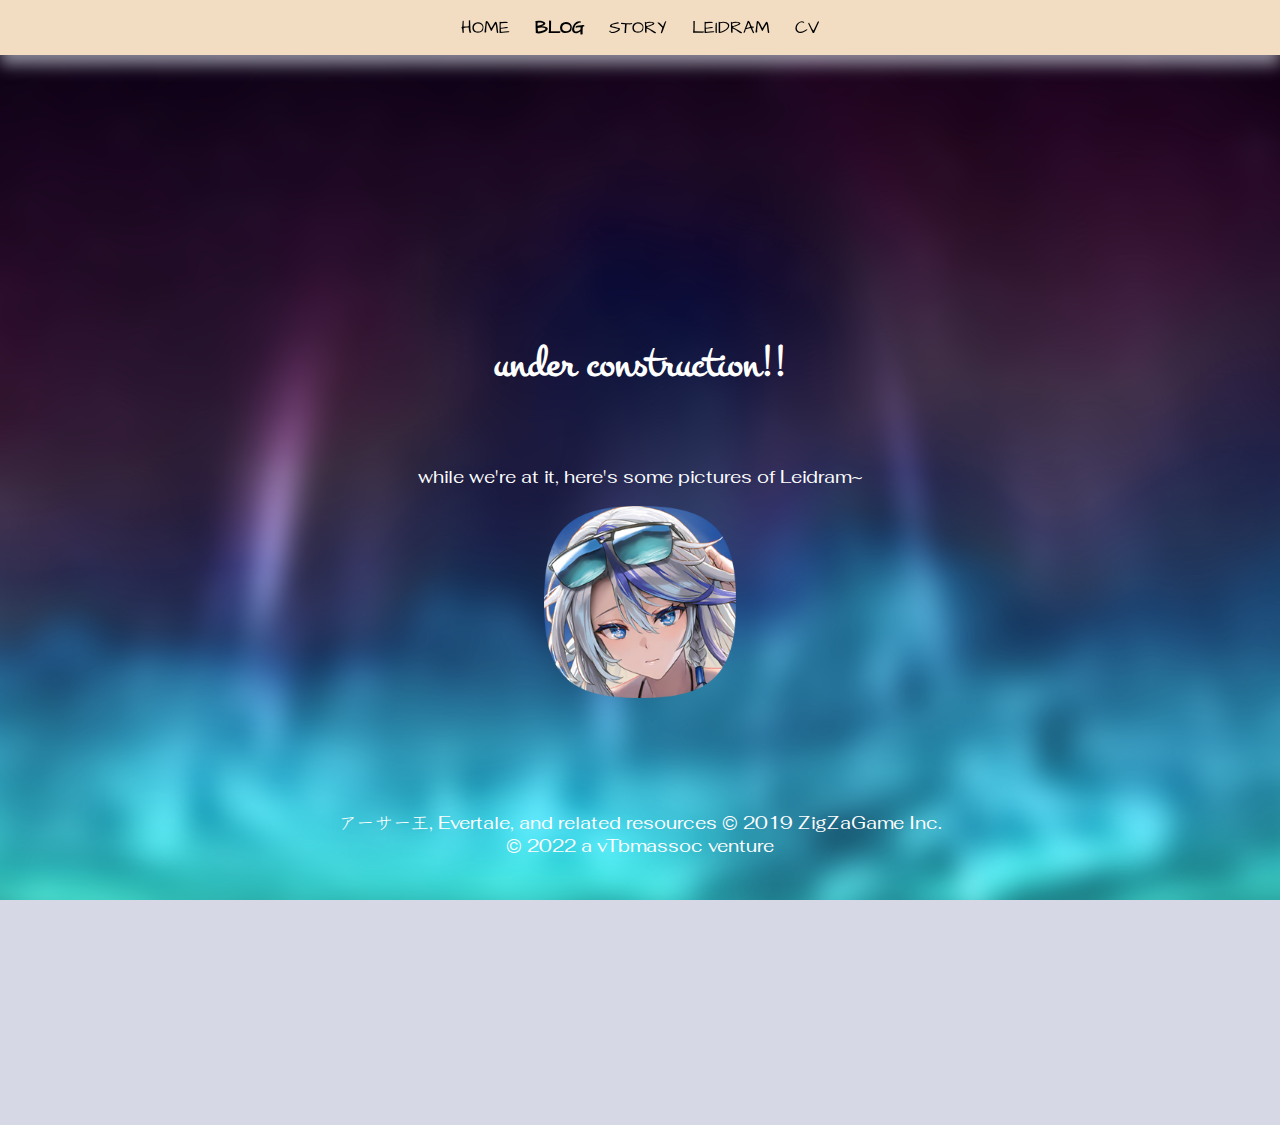
<file: blog/index.html>
<!DOCTYPE html>
<html lang="en">
  <head>
    <meta charset="UTF-8">
    <meta name="viewport" content="width=device-width, initial-scale=1.0">
    <meta name="author" content="Emii Shion">
    <title>blog👑🐣</title>
    <link rel="icon" href="../Leidram_3.png" type="image/x-icon">
    <meta name="theme-color" content="#d6d8e5">
    <meta name="msapplication-TileColor" content="#d6d8e5">
    <meta name="msapplication-navbutton-color" content="#d6d8e5">
    <meta name="apple-mobile-web-app-status-bar-style" content="#d6d8e5">
    <!-- custom css -->
    <link href="../style.css" rel="stylesheet" type="text/css" media="all"> <!-- inbuilt -->
    <style type="text/css">
      /* attach in-html custom css args here */
    </style>
    <!-- custom scripts -->
    <script src="../scripts.js" type="text/javascript"></script> <!-- inbuilt -->
    <script type="text/javascript">
      function launch() {
        // launch javascript args here
        generateLeidram();
      }
    </script>
    <script type="text/javascript">
      // attach in-html custom javascript args here
      function generateLeidram() {
        document.getElementById("randomLeidram").src = "../Leidram_" + randomLeidram(1, 7) + ".png";
      }
    </script>
  </head>
  <body onload="launch()">
    <header>
      <a class="headURL" href="../">home</a>&emsp;
      <b>blog</b>&emsp;
      <a class="headURL" href="../story">story</a>&emsp;
      <a class="headURL" href="../leidram">leidram</a>&emsp;
      <a class="headURL" href="../cv">CV</a>
    </header>
    <div style="width: 750px; max-width: 100%; margin: 0 auto; padding: 250px 25px; text-align: center;">
      <h1>under construction!!</h1>
      <br>
      <p>while we're at it, here's some pictures of Leidram~</p>
      <img id="randomLeidram" src="" alt="" style="width: 192px;">
      <br><br><br><br>
      <p>
        <span>アーサー王, Evertale, and related resources © 2019 ZigZaGame Inc.</span>
        <span>© 2022 a vTbmassoc venture</span>
      </p>
    </div>
  </body>
</html>
</file>
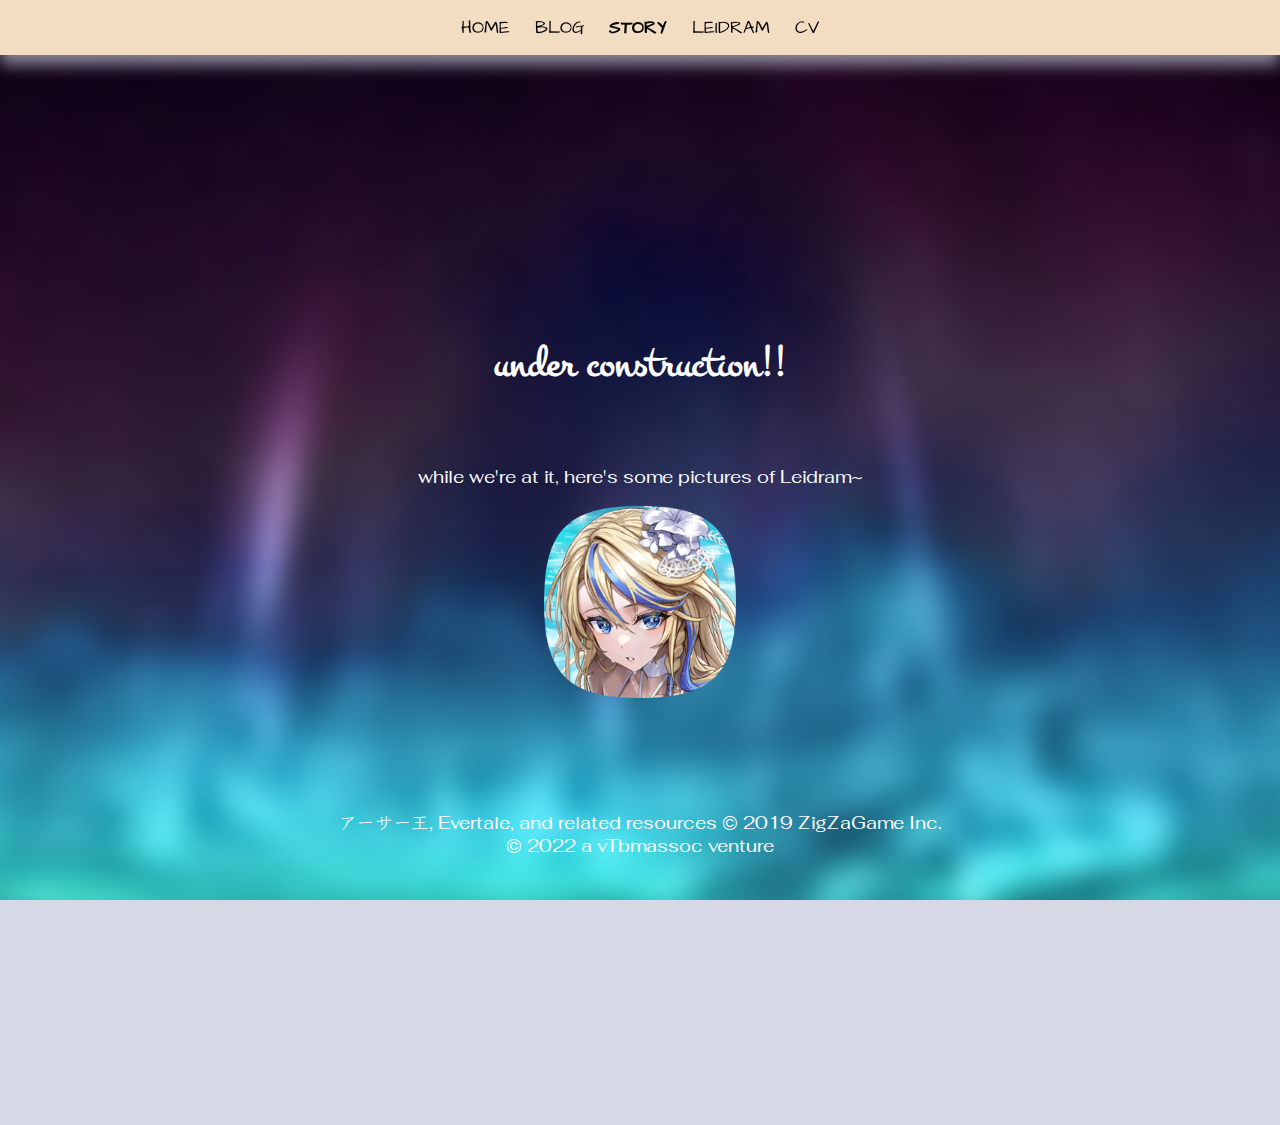
<file: story/index.html>
<!DOCTYPE html>
<html lang="en">
  <head>
    <meta charset="UTF-8">
    <meta name="viewport" content="width=device-width, initial-scale=1.0">
    <meta name="author" content="Emii Shion">
    <title>Regents👑🐣</title>
    <link rel="icon" href="../Leidram_3.png" type="image/x-icon">
    <meta name="theme-color" content="#d6d8e5">
    <meta name="msapplication-TileColor" content="#d6d8e5">
    <meta name="msapplication-navbutton-color" content="#d6d8e5">
    <meta name="apple-mobile-web-app-status-bar-style" content="#d6d8e5">
    <!-- custom css -->
    <link href="../style.css" rel="stylesheet" type="text/css" media="all"> <!-- inbuilt -->
    <style type="text/css">
      /* attach in-html custom css args here */
    </style>
    <!-- custom scripts -->
    <script src="../scripts.js" type="text/javascript"></script> <!-- inbuilt -->
    <script type="text/javascript">
      function launch() {
        // launch javascript args here
        generateLeidram();
      }
    </script>
    <script type="text/javascript">
      // attach in-html custom javascript args here
      function generateLeidram() {
        document.getElementById("randomLeidram").src = "../Leidram_" + randomLeidram(1, 7) + ".png";
      }
    </script>
  </head>
  <body onload="launch()">
    <header>
      <a class="headURL" href="../">home</a>&emsp;
      <a class="headURL" href="../blog">blog</a>&emsp;
      <b>story</b>&emsp;
      <a class="headURL" href="../leidram">leidram</a>&emsp;
      <a class="headURL" href="../cv">CV</a>
    </header>
    <div style="width: 750px; max-width: 100%; margin: 0 auto; padding: 250px 25px; text-align: center;">
      <h1>under construction!!</h1>
      <br>
      <p>while we're at it, here's some pictures of Leidram~</p>
      <img id="randomLeidram" src="" alt="" style="width: 192px;">
      <br><br><br><br>
      <p>
        <span>アーサー王, Evertale, and related resources © 2019 ZigZaGame Inc.</span>
        <span>© 2022 a vTbmassoc venture</span>
      </p>
    </div>
  </body>
</html>
</file>
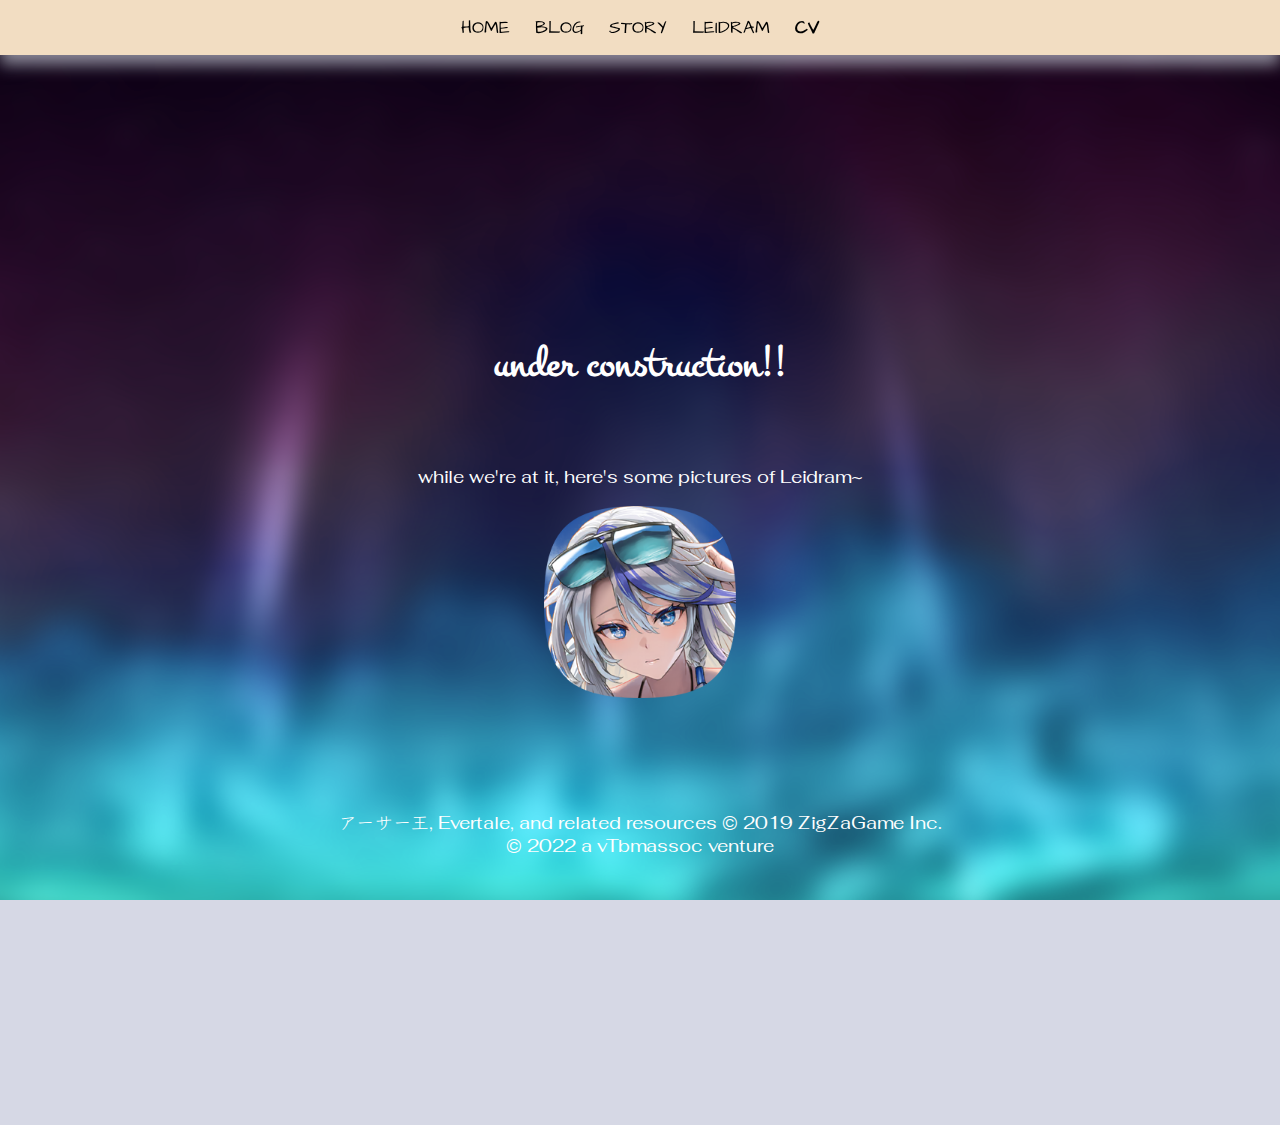
<file: cv.html>
<!DOCTYPE html>
<html lang="en">
  <head>
    <meta charset="UTF-8">
    <meta name="viewport" content="width=device-width, initial-scale=1.0">
    <meta name="author" content="Emii Shion">
    <title>meet the CV👑🐣</title>
    <link rel="icon" href="Leidram_3.png" type="image/x-icon">
    <meta name="theme-color" content="#d6d8e5">
    <meta name="msapplication-TileColor" content="#d6d8e5">
    <meta name="msapplication-navbutton-color" content="#d6d8e5">
    <meta name="apple-mobile-web-app-status-bar-style" content="#d6d8e5">
    <!-- custom css -->
    <link href="style.css" rel="stylesheet" type="text/css" media="all"> <!-- inbuilt -->
    <style type="text/css">
      /* attach in-html custom css args here */
    </style>
    <!-- custom scripts -->
    <script src="scripts.js" type="text/javascript"></script> <!-- inbuilt -->
    <script type="text/javascript">
      function launch() {
        // launch javascript args here
        generateLeidram();
      }
    </script>
    <script type="text/javascript">
      // attach in-html custom javascript args here
      function generateLeidram() {
        document.getElementById("randomLeidram").src = "Leidram_" + randomLeidram(1, 7) + ".png";
      }
    </script>
  </head>
  <body onload="launch()">
    <header>
      <a class="headURL" href="./">home</a>&emsp;
      <a class="headURL" href="blog">blog</a>&emsp;
      <a class="headURL" href="story">story</a>&emsp;
      <a class="headURL" href="leidram">leidram</a>&emsp;
      <b>CV</b>
    </header>
    <div style="width: 750px; max-width: 100%; margin: 0 auto; padding: 250px 25px; text-align: center;">
      <h1>under construction!!</h1>
      <br>
      <p>while we're at it, here's some pictures of Leidram~</p>
      <img id="randomLeidram" src="" alt="" style="width: 192px;">
      <br><br><br><br>
      <p>
        <span>アーサー王, Evertale, and related resources © 2019 ZigZaGame Inc.</span>
        <span>© 2022 a vTbmassoc venture</span>
      </p>
    </div>
  </body>
</html>
</file>
<file: style.css>
@import url('https://fonts.googleapis.com/css2?family=Montez&display=swap');
@import url('https://fonts.googleapis.com/css2?family=Architects+Daughter&display=swap');
@import url('https://fonts.googleapis.com/css2?family=Fahkwang:ital,wght@0,200;0,300;0,400;0,500;0,600;0,700;1,200;1,300;1,400;1,500;1,600;1,700&display=swap');
@import url('https://fonts.googleapis.com/css2?family=Klee+One:wght@400;600&display=swap');

html, body {
  margin: 0;
  padding: 0;
  height: 100%;
  overflow-x: hidden;
  -ms-word-wrap: break-word;
  word-wrap: break-word;
  scroll-behavior: smooth;
}

* {
  box-sizing: border-box;
}

html {
  background-color: #d6d8e5;
  background-image: url(LEIDRAM2024_bg.png);
  background-size: cover;
  background-position: center center;
  background-repeat: no-repeat;
  background-attachment: fixed;
}
body {
  font-family: "Fahkwang", "Klee One", sans-serif;
  color: white;
}

img, video {
  max-width: 100%;
  height: auto;
  display: block;
  margin: 0 auto;
  pointer-events: none;
}

h1, h2, h3, h4, h5, h6 {
  font-family: "Montez", cursive;
}
h1 {
  font-size: 2.5em;
}
h2 {
  font-size: 1.75em;
}
h3 {
  font-size: 1.5em;
}
h4 {
  font-size: 1.25em;
}
h5 {
  font-size: 1em;
}
h6 {
  font-size: .75em;
}
/* heading references: http://zuga.net/articles/html-heading-elements */

a:link, a:visited {
  color: white;
  text-decoration: none;
}
a:hover {
  color: #d6d8e5;
  text-decoration: none;
}
a:active {
  color: #f2ddc2;
  text-decoration: none;
}

header {
  background-color: #f2ddc2;
  padding: 15px 25px;
  font-family: "Architects Daughter", cursive;
  color: black;
  text-align: center;
  position: -webkit-sticky;
  position: sticky;
  z-index: 1;
  top: 0;
  box-shadow: 0 10px 15px #d6d8e5a0;
  text-transform: uppercase;
}
.headURL:link, .headURL:visited {
  color: black;
}
.headURL:hover {
  color: #d3b551;
}
.headURL:active {
  color: #fed962;
}

button {
  background-color: #d6d8e5;
  color: black;
  border: none;
  border-radius: 999px;
  margin: 5px;
  padding: 15px 25px;
  font-family: inherit;
  font-weight: 800;
  cursor: pointer;
}
button:hover {
  background-color: #f2ddc2;
}
button:active {
  background-color: #fed962;
}

td[Leidram] {
  cursor: pointer;
}
td[Leidram]:hover {
  color: #f2ddc2;
}
td[Leidram]:active {
  color: #fed962;
}

p > span {
  display: block;
}

/* SITE-WIDE RESPONSIVE LAYOUTS */
@media screen and (min-width: 768px) {
  body {
    font-size: normal;
  }
}
@media screen and (min-width: 1080px) {
  body {
    font-size: large;
  }
}
@media screen and (min-width: 1620px) {
  body {
    font-size: larger;
  }
}
@media screen and (min-width: 2160px) {
  body {
    font-size: x-large;
  }
}
</file>
